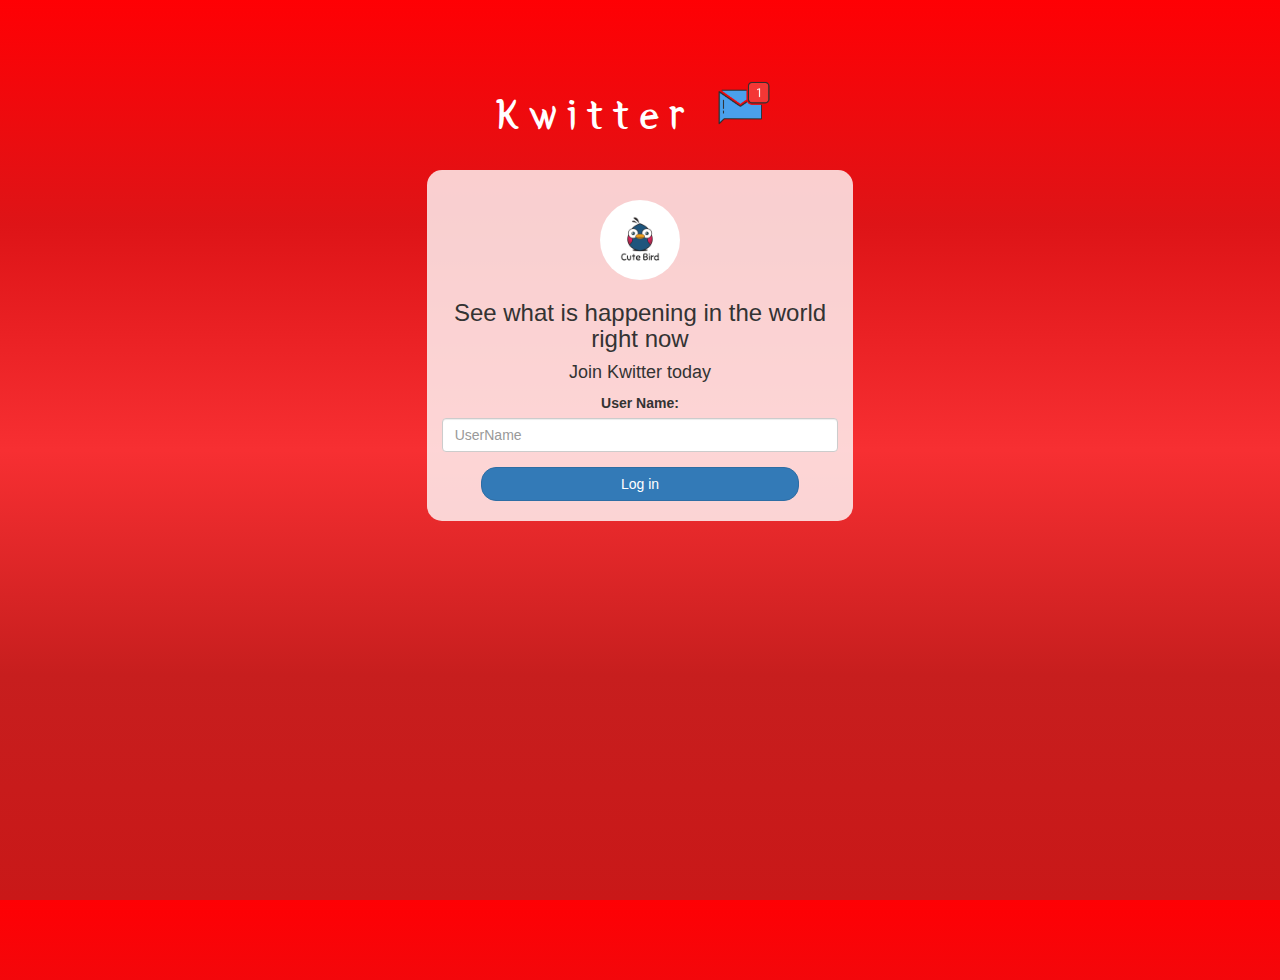
<file: index.html>
<!DOCTYPE html>
<html>
<head>
	<title>Kwitter</title>
<link href="https://fonts.googleapis.com/css?family=Yeon+Sung&display=swap" rel="stylesheet"><meta name="viewport" content="width=device-width, initial-scale=1">

<link rel="stylesheet" href="https://maxcdn.bootstrapcdn.com/bootstrap/3.4.0/css/bootstrap.min.css">
<script src="https://ajax.googleapis.com/ajax/libs/jquery/3.4.1/jquery.min.js"></script>
<script src="https://maxcdn.bootstrapcdn.com/bootstrap/3.4.0/js/bootstrap.min.js"></script>

<link rel="stylesheet" type="text/css" href="style.css">
<script src="kwitter.js"></script>
</head>
<body>
<center>
	<h1 class="header">	
		Kwitter	<sup>
	<img src="m2.png">
	</sup>
</h1>
	<div class="col-lg-4 col-md-6 col-sm-6 col-xs-11 login_div">
	<img src="logo.png" class="logo">
		<h3 >See what is happening in the world right now</h3>
		<h4 >Join Kwitter today</h4>
		<div class="form-group">
		  <label >User Name:</label>
<input type="text" id="user_name" class="form-control" placeholder="UserName">
		</div>
		<button id="login_button" class="btn btn-primary" onclick="adduser()">Log in</button>
		<br><br>
	</div>
</center>
</body>
</html>
</file>
<file: style.css>
html, body
{
  height: 100%;
  margin: 0;
}

body
{
background-image: linear-gradient(#ff0004, #de1417, #f72f32, #c71e1e, #c91818);
}

.header
{
	color: white;font-family: 'Yeon Sung';font-size: 45px;letter-spacing: 10px;margin-top: 80px;
}
.header img
{
	width: 80px;margin-left: -15px;
}

.login_div
{
	background: rgba(255,255,255,0.8);float: none;border-radius: 15px;
}

.logo
{
	width: 80px;margin-top: 30px;border-radius: 40px;
}

#login_button
{
	width: 80%;border-radius: 15px;
}

.room_name
{
	cursor: pointer;
	font-size: 20px;
}


#logout
{
	font-size: 20px; float: right;
}


#output
{
	padding: 10px; width:80%;background: rgba(255,255,255,0.8);border-radius: 15px;
}

.input_div_room_page
{
	width: 80%;
}

.input_div label
{
	color: white;font-size: 20px;
}


.input_div_message_page
{
	position: fixed;bottom: 0px;width: 100%;background: rgba(255,255,255,0.8);
}
.input_div_message_page label
{
	color: black;
}
.input_div_message_page #msg
{
	width: 80%;
}
.input_div_message_page button
{
	margin-top: 15px;
	width: 50%; 
}
.color_white
{
	color: white
}

.user_tick
{
	width:20px;
}
.message_h4
{
	padding-left:5px;color:grey;
}
</file>
